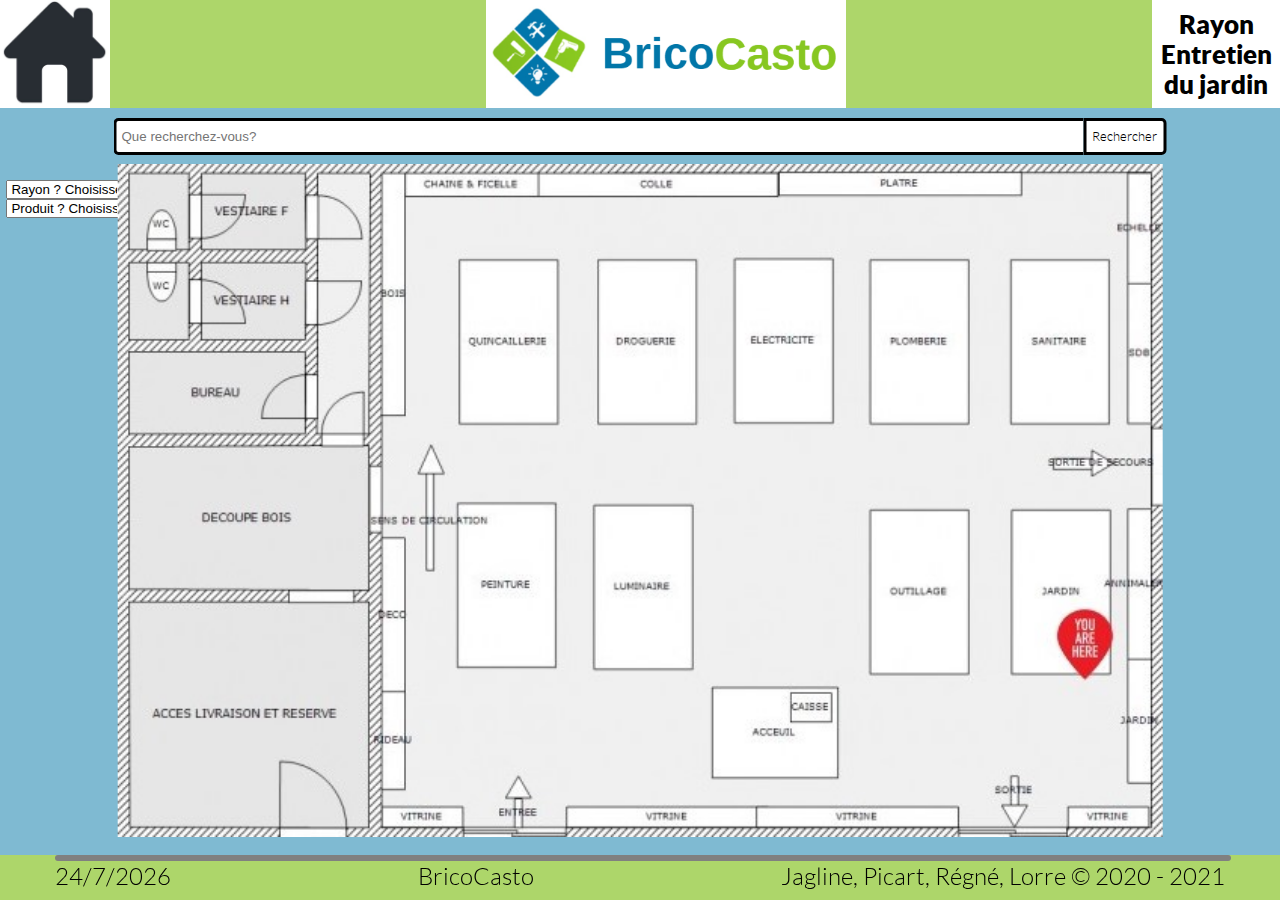
<file: src/carte_magasin.html>
<!DOCTYPE html>
<html>
    <head>
        <!-- Head -->
        <meta charset="utf-8">
        <title> BricoCasto - Carte du magasin</title>
        <meta name="viewport" content="width=device-width, initial-scale=1.0">
        <link href="../CSS/stylesheet.css" rel="stylesheet">
        <link href="../CSS/csscartemagasin.css" rel="stylesheet">
    </head>
    <body>

        <!-- Header (Menu) -->
        <!-- Concepteurs : Corentin Régné(correction pour dynamisme) et Lénaël Jagline  -->
        <!-- affichage (ou non) et lien de Home, BricoCasto et le nom du rayon -->
        <header class="layout-header">
            <div class="header">
                <a href="../index.html" ><img src="../img/home.jpg" class="home"></a>
                <img src="../img/BricoCasto.png" class="logo">
                <div class="rayon" >
                    <h3>Rayon Entretien du jardin</h3>
                </div>
            </div>
        </header>

        <!-- Content -->
        <section class="layout-content">
            <div class="container">
                <!-- création d'une div form avec des select pour porposer le choix du rayon et d'un produit
                le deuxieme select est remplis par la fonction js Choix() en fonction du rayon choisi -->
                <div class="found">
                    <form style="width: 100%">
                        <select name="Rayon" onChange='Choix(this.form)' style="width: 100%">
                            <option>Rayon ?  Choisissez !</option>
                            <option>Quincaillerie</option>
                            <option>Droguerie</option>
                            <option>Electricité</option>
                            <option>Plomberie</option>
                            <option>Sanitaire</option>
                            <option>Peinture</option>
                            <option>Luminaire</option>
                            <option>Outillage</option>
                            <option>Jardin</option>
                        </select>
                        <!-- La fonction Trouver_btn_aff() est appelé pour afficher le bouton "trouver" si les conditions sont remplies  -->
                        <select name="produit" onChange='Trouver_btn_aff(this.form)' style="width: 100%">
                            <option>Produit ?  Choisissez !</option>
                            <option></option>
                            <option></option>
                            <option></option>
                        </select>
                        <!-- visibility est controlé par la fonction Trouver_btn_aff() mais par defaut hidden -->
                        <button id="btn_recherche_liste" style="visibility: hidden;"><a href="../src/carte_rayon.html"  style="text-decoration: none;">Trouver</a></button>
                    </form>
                </div>
                <!-- champ de recherche conçu par Corentin Régné, inspiré de plusieurs exemple sur le net dont w3schools.com  -->
                <div class="wrap">
                   <div class="search">
                        <input type="text" class="searchTerm" placeholder="Que recherchez-vous?" id="recherche_magasin" onkeypress="if(event.keyCode==13){recherche_execute()}">
                        <!-- rajout de la part de Thibaut Rolland d'un appel à la fct updateImage() lorsque la touche entrée est pressée ou le bouton search appuyé -->
                        <button type="submit" class="searchButton" id="btn_recherche_magasin" ><p>Rechercher</p></button>
                   </div>
                </div>
                <!-- affichage de la carte, la src de l'image peut etre modifié par la fonction js Choix() -->
                <div class="carte">
                    <img src="../img/carte_magasin_img/carte_magasin_yah.jpg" id="carte_magasin_img">
                </div>
                

            </div>
        </section>

        

        <!-- Footer -->
        <!-- Concepteur : Corentin Régné -->
        <!-- footer dynamique mais comprotant des limites pour la taille de fenêtre, affichage de la date, du nom du magasin, des noms des developpeurs
         et de l'année de construction de l'interface -->
        <footer class="layout-footer">  
            <div class="footer">
                <div class="container">
                   <hr class="hrstyle" />
                    <div class="float-left inline">
                        <p id="date"></p>
                    </div>
                    <p class="inline">BricoCasto</p>
                    <p class="float-right inline">
                          Jagline, Picart, Régné, Lorre &copy; 2020 - 2021
                    </p> 
                </div>
            </div>
        </footer>

        <!-- Scripts -->
        <script src="../JS/javascript.js"></script>
        

    </body>
</html>
</file>
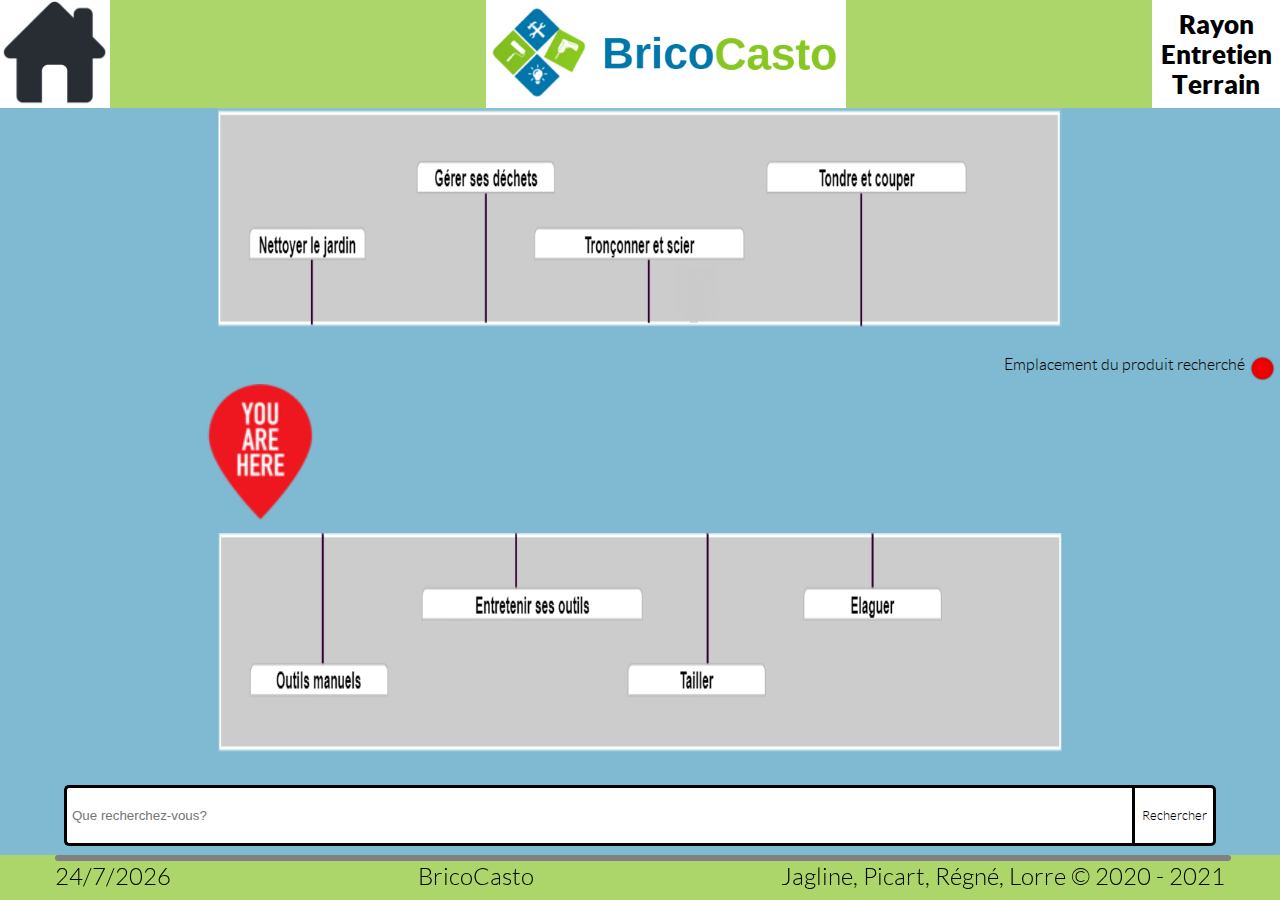
<file: src/carte_rayon.html>
<!-- carte_rayon.html -- Thibaut Picart -->

<!DOCTYPE html>
<html>
    <head>
        <!-- Head -->
        <meta charset="utf-8">
        <title> BricoCasto - Rayon</title>
        <meta name="viewport" content="width=device-width, initial-scale=1.0">
        <link href="../CSS/stylesheet.css" rel="stylesheet">  <!-- fichier CSS global + celui spécifique à ma page -->
        <link href="../CSS/carte_rayon.css" rel="stylesheet">
    </head>

    <body>

        <!-- Header (Menu)   Commun à toutes les pages-->
        <!-- Concepteurs : Corentin Régné(correction pour dynamisme) et Lénaël Jagline  -->
        <!-- affichage (ou non) et lien de Home, BricoCasto et le nom du rayon -->
        <header class="layout-header">
            <div class="header">
                <a href="../index.html" ><img src="../img/home.jpg" class="home"></a>
                <img src="../img/BricoCasto.png" class="logo">
                <div class="rayon">
                    <h3>Rayon Entretien Terrain</h3>
                </div>
            </div>
        </header>

        <section class="content">  <!-- Content correspont à tout ce qui ce trouve entre le header et le footer -->
            <div class="top"> <!-- content est divisé en plusieurs cases pour la disposition des éléments sur l'écran -->
                <img src="../img/rayons/rayon1.png" alt="rayon1" id="rayonpict1">   
            </div>

            <div class="center">
                <div id="localisation_borne"><img src="../img/youAreHere.png" alt="localisation_borne" id="img_loc"></div> <!-- le center contient la       localisation du client ainsi que la légende -->
                <div id="legende">
                    <img src="../img/rayons/red_circle.png" alt="legende" align="right" class="margin_legend">
                    <p class="margin_legend">Emplacement du produit recherché</p>
                </div>
            </div>

            <div class="bottom"> <!-- le bottom est lui meme redivisé en 3 box (pour insertion du bouton liant à la page détail produit) -->
                <div class="bottom_side">
                    <button id="voirDescriptif" style="visibility: hidden;"><a href="../src/detail_produit.html" style="text-decoration: none;">Voir le descriptif détaillé</a></button>  <!-- bouton caché de base, avec lien vers la bonne page -->
                </div>
                <div class="bottom_center">
                    <img src="../img/rayons/rayon2.png" alt="rayon2" id="rayonpict2">  
                </div>
                <div class="bottom_side">
                    <p></p>  <!-- div vide mais nécessaire pour la bonne disposition des éléments -->
                </div>
            </div>

            <div class="wrap">  <!-- div correspondant à la box contenant la barre de recherche (créée par Corentin Régné)  -->
                   <div class="search">
                        <input type="text" id="rechercheRayon" onkeypress="if(event.keyCode == 13) updateImage()" class="searchTerm" placeholder="Que recherchez-vous?"> <!-- rajout de ma part d'un appel à la fct updateImage() lorsque la touche entrée est pressée -->
                        <button type="submit" class="searchButton" id="btnRechercheRayon">
                            <p> Rechercher</p>
                        </button>
                   </div>
                </div>
            


        </section>


        <!-- Footer commun à toutes les pages-->  
        <!-- Concepteur : Corentin Régné -->
        <!-- footer dynamique mais comprotant des limites pour la taille de fenêtre, affichage de la date, du nom du magasin, des noms des developpeurs
         et de l'année de construction de l'interface -->
        <footer class="layout-footer">  
            <div class="footer">
                <div class="container">
                   <hr class="hrstyle" />
                    <div class="float-left inline">
                        <p id="date"></p>
                    </div>
                    <p class="inline">BricoCasto</p>
                    <p class="float-right inline">
                          Jagline, Picart, Régné, Lorre &copy; 2020 - 2021
                    </p> 
                </div>
            </div>
        </footer>


        <!-- Scripts -->
        <script src="../JS/javascript.js"></script>

        
        <script type="text/javascript" src="../JS/rayon.js"></script>  <!-- lien vers le js commun ainsi que le mien -->   

         


    </body>
</html>
</file>
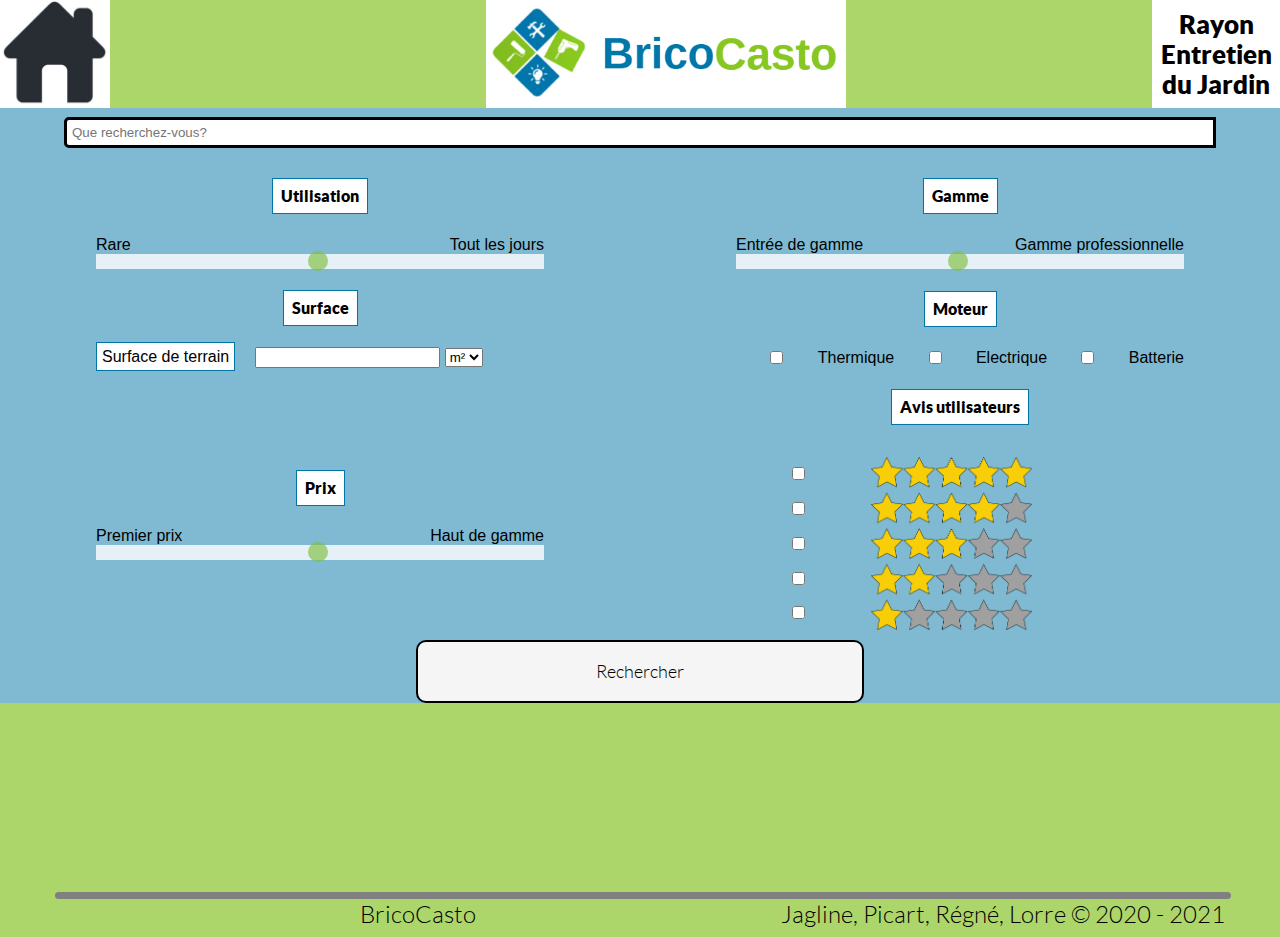
<file: src/detail_produit.html>
<!DOCTYPE html>
<html>
    <head>
        <!-- Head -->
        <meta charset="utf-8">
        <title> BricoCasto - Conseil</title>
        <meta name="viewport" content="width=device-width, initial-scale=1.0">
        <link href="../CSS/stylesheet.css" rel="stylesheet">
        <link href="../CSS/CSS_detail_produit.css" rel="stylesheet">
        
    </head>
    <body>

    <!-- Mon body contient 1 header, 1 footer et 2 sections entre. Chacun avec plusieurs divisions -->
        <!-- Header -->

        <!-- Concepteurs : Corentin Régné(correction pour dynamisme) et Lénaël Jagline  -->
        <!-- affichage (ou non) et lien de Home, BricoCasto et le nom du rayon -->

        <header class="layout-header">
            <div class="header">
                <a href="../index.html" ><img src="../img/home.jpg" class="home"></a>
                <img src="../img/BricoCasto.png" class="logo">
                <div class="rayon" >
                    <h3>Rayon Entretien du Jardin</h3>
                </div>
            </div>
        </header>

        
        <!-- Contenu -->

        <!-- Section principale -->
        <section class="section">  

            <!-- bar de recherche -->
            <div class="wrap" >
               <div class="search" >
                    <input type="text" class="searchTerm" placeholder="Que recherchez-vous?" id="rechercheProduit">
               </div>
            </div>
           

            <!-- Utilisation -->
            <div class="filter">
                <h4>
                    Utilisation
                </h4>
                <div class="text">
                    <span > Rare </span>
                    <span > Tout les jours </span>
                </div>
                <input type="range" min="1" max="100" value="50" class="slider" id="myRange">
            </div> 

            <!-- Gamme -->
            <div class="filter">
                <h4>
                    Gamme
                </h4>
                <div class="text">
                    <span > Entrée de gamme </span>
                    <span > Gamme professionnelle </span>
                </div>
                <input type="range" min="1" max="100" value="50" class="slider" id="myRange">
            </div>   

            <!-- Surface -->
            <div class="filter">
                <h4>
                    Surface
                </h4>
                <div class="Surface">

                    <label for="surface">Surface de terrain</label><input type="number" name="surface">
                    <select name="surface" id ="surface" title="1ha = 10 000m²">
                        <option value="m2" title="1ha = 10 000m²">m²</option>
                        <option value="ha" title="1ha = 10 000m²">ha</option>
                    </select>
                </div>
            </div>     

            <!-- Moteur -->
            <div class="filter">
                <h4>
                    Moteur
                </h4>
                <div class="Moteur" >
                    <input type="checkbox" name="thermique" class="moteur"/><label for="thermique">Thermique</label>
                    <input type="checkbox" name="electrique" class="moteur"/><label for="electrique">Electrique</label>
                    <input type="checkbox" name="batterie" class="moteur"/><label for="batterie">Batterie</label>
                </div>
            </div>  

            <!-- Prix -->
            <div class="filter">
                <h4>
                    Prix
                </h4>
                <div class="text">
                    <span > Premier prix </span>
                    <span > Haut de gamme </span>
                </div>
                <input type="range" min="1" max="100" value="50" class="slider" id="myRange">
            </div>     

            <!-- Notes des utilisateurs -->
            <div class="filter">
                <h4>
                    Avis utilisateurs
                </h4>
                <div class="notes">
                    <div class="Avis">
                        <input type="checkbox" class="avis" id="5" />
                        <input type="checkbox" class="avis" id="4" />
                        <input type="checkbox" class="avis" id="3" />
                        <input type="checkbox" class="avis" id="2" />
                        <input type="checkbox" class="avis" id="1" />
                    </div>
                    <div >
                        <img src="../img/avis.png" class="Avis"/>
                    </div>
                </div>
            </div> 
            <div class="filter">
                <button type="submit" class="research" id="productsearch" onclick="displayResult() ">
                        <p> Rechercher</p>
                </button>
            </div>

        <!-- Fin de la section principale -->    
        </section>


        <!-- Résultats de recherche -->
        <section>
            <div class= "result">
                <div class="resultat" onclick="displayAlert()" >
                    <h3 class="element">Meilleur Choix</h3>
                    <img src="../img/tronconneuse1.png"class="element" >
                    <div class="spec">
                        <h2 class="carac">350 €</h2>
                        <div class="carac"> 
                            <u1 >
                                <li>STIHL</li>
                                <li>Thermique</li>
                            </u1>
                        </div> 
                    </div>
                </div>

                <div class="resultat" onclick="displayAlert()">
                    <h3 class="element">Second Meilleur Choix</h3>
                    <img src="../img/tronconneuse2.jfif"class="element" >
                    <div class="spec">
                        <h2 class="carac">308 €</h2>
                        <div class="carac"> 
                            <u1 >
                                <li>Makita</li>
                                <li>Thermique</li>
                            </u1>
                        </div> 
                    </div>
                </div>

                <div class="resultat" onclick="displayAlert()">
                    <h3 class="element">Troisième Meilleur Choix</h3>
                    <img src="../img/tronconneuse3.jpg"class="element" >
                    <div class="spec">
                        <h2 class="carac">395 €</h2>
                        <div class="carac"> 
                            <u1 >
                                <li>RYOBI</li>
                                <li>Batterie</li>
                            </u1>
                        </div> 
                    </div>
                </div>

                <!-- Submit -->
                <div class="resultat" onclick="displayAlert()">
                    <h3 class="element">Tout Voir</h3>  
                    </div>
                </div>
            </div>
        </section>

        

        <!-- Footer -->
        <!-- Concepteur : Corentin Régné -->
        <!-- footer dynamique mais comportant des limites pour la taille de fenêtre, affichage de la date, du nom du magasin, des noms des developpeurs
         et de l'année de construction de l'interface -->
        <footer class="layout-footer">  
            <div class="footer">
                <div class="container">
                   <hr class="hrstyle" />
                    <div class="float-left inline">
                        <p id="date"></p>
                    </div>
                    <p class="inline">BricoCasto</p>
                    <p class="float-right inline">
                          Jagline, Picart, Régné, Lorre &copy; 2020 - 2021
                    </p> 
                </div>
            </div>
        </footer>

        <!-- Scripts -->
      

        <script type="text/javascript" src="../JS/JS_product.js"></script>
    </body>
</html>
</file>
<file: CSS/stylesheet.css>
/*---------------------header---------------------------*/
/*Concepteur Corentin Réngé et Lénaël Jagline*/
.header
{ 
  height: 100%;
  width:100%;
  background-color: #82C11DA8 ;
  background-attachment: fixed;  

}
.home
{
  width: auto;
  height: 100%;
  display: inline-block;
  float: left;

}
.logo
{
  width: auto;
  height: 100%;
  position: relative;
  left: 43.5%;
  transform: translate(-50%)
}
.rayon
{
  width: 10%;
  height: 100%;
  background-color: white;
  text-align: center;
  display: inline-block;
  float: right;
  font-size: 2.5vh;
}
.rayon h3{
  margin : 0;
  position: relative;
  top: 50%;
  transform: translate(0, -50%)
}

/*---------------------fin header---------------------------*/

/*Concepteur Corentin Réngé*/

.container {
  height: 100%;
  margin-right: auto;
  margin-left: auto;
  padding-left: 15px;
  padding-right: 15px;
}

@media (min-width: 768px) {
  .container {
    width: 750px;
  }
}
@media (min-width: 992px)
{
  .container
  {
    width: 970px;
  }
}
@media (min-width: 1200px)
{
  .container
  {
    width: 1170px;
  }
}

/*---------------------Search bar---------------------------*/
/*Concepteur Corentin Réngé*/
.search {
  width: 100%;
  height: 100%;
  position: relative;
  display: flex;
}

.searchTerm {
  width: 100%;
  height: auto;
  border: 3px solid #000;
  border-right: none;
  padding: 5px;
  border-radius: 5px 0 0 5px;
  outline: none;
  color: #000;
}

.searchTerm:focus{
  color: #0b006b;
  font-weight: 700;
}

.searchButton {
  width: 90px;
  height: auto;
  border: 3px solid #000;
  padding: 5px;
  background: #fff;
  text-align: center;
  color: #000;
  border-radius: 0 5px 5px 0;
  cursor: pointer;
  outline: none;
  font-size: 80%;
}
.searchButton:hover,
.searchTerm:hover {
  background: #ccc;
} 

.searchButton p{
  margin: 0;
}

.wrap{
  margin-bottom: 1vh;
  margin-top: 1vh;
  width: 90%;
  height: 5%;
  position: relative;
  left: 50%;
  transform: translate(-50%);
}

/*---------------------Fin Search Bar-------------------*/


/*---------------------Footer---------------------------*/
/*Concepteur Corentin Réngé*/
.float-right{
  margin-right: 0px;
  float: right;
}

.float-left
{
  margin-right: 0px;
  float: left;
}

.footer {
  height: 100%;
  width:100%;
  font-family: lato, sans-serif;
  font-weight: 700;
  font-style: bold;
  color: black;
  text-align: center;
}

.hrstyle
{
  width: 100%;
  height: 0.05vh;
  margin :0;
  color: gray;
  background-color: gray;
  border : solid;
  border-radius: 10px;
}

.inline
{
  display: inline-block;
}
.footer p{
  margin-top: 2px;
  margin-bottom: 2px;
  font-size:2.7vh;
}

/*---------------------fin footer---------------------------*/


/*---------------------Basic and font-----------------------*/
/*Concepteur Corentin Réngé*/
/*Réjustement de certains élément de base, surtout pour le dynamisme de la page*/
html {
  font-family: sans-serif;
  -ms-text-size-adjust: 100%;
  -webkit-text-size-adjust: 100%;
  scroll-behavior: smooth;
  height: 100%;
  width:100%;
}
header{
  height: 12%;
  width:100%;
}


body {
  margin: 0;
  height: 100%;
  width:100%; 
}

p{
  font-family: lato;
  font-style: normal;
  font-weight: 300;
}

h1,h2,h3,h4,h5,h6{
  font-family: lato;
  font-style: normal;
  font-weight: 700;
}

.layout-content
{

  height: 83%;
  width: 100%;
  background-color: #0076A680;
}

.layout-footer
{
  position: fixed;
  height: 5%;
  width: 100%;
  background-color: #82C11DA8;
  position: fixed;
  left: 0;
  bottom: 0;
}

article,
aside,
details,
figcaption,
figure,
footer,
header,
hgroup,
main,
menu,
nav,
section,
summary
{
  display: block;
}


/*Changement des polices de bases*/
@font-face
{
  font-family: 'lato';
  src: url('../fonts/lato-black-webfont.eot');
  src: url('../fonts/lato-black-webfont.eot?#iefix') format('embedded-opentype'), url('../fonts/lato-black-webfont.svg#latoblack') format('svg'), url('../fonts/lato-black-webfont.woff') format('woff'), url('../fonts/lato-black-webfont.ttf') format('truetype');
  font-weight: 700;
  font-style: normal;
}

@font-face
{
  font-family: 'lato';
  src: url('../fonts/lato-italic-webfont.eot');
  src: url('../fonts/lato-italic-webfont.eot?#iefix') format('embedded-opentype'), url('../fonts/lato-italic-webfont.svg#latoitalic') format('svg'), url('../fonts/lato-italic-webfont.woff') format('woff'), url('../fonts/lato-italic-webfont.ttf') format('truetype');
  font-weight: 400;
  font-style: italic;
}

@font-face
{
  font-family: 'lato';
  src: url('../fonts/lato-regular-webfont.eot');
  src: url('../fonts/lato-regular-webfont.eot?#iefix') format('embedded-opentype'), url('../fonts/lato-regular-webfont.svg#latoregular') format('svg'), url('../fonts/lato-regular-webfont.woff') format('woff'), url('../fonts/lato-regular-webfont.ttf') format('truetype');
  font-weight: 400;
  font-style: normal;
}

@font-face
{
  font-family: 'lato';
  src: url('../fonts/lato-light-webfont.eot');
  src: url('../fonts/lato-light-webfont.eot?#iefix') format('embedded-opentype'), url('../fonts/lato-light-webfont.svg#latolight') format('svg'), url('../fonts/lato-light-webfont.woff') format('woff'), url('../fonts/lato-light-webfont.ttf') format('truetype');
  font-weight: 300;
  font-style: normal;
}
</file>
<file: CSS/csscartemagasin.css>
/*Concepteur Corentin Réngé */

/*adaptation dinamique de l'image carte du magasin, centrage sur la page*/
.carte {
	width: auto;
	height: 90%;
}
.carte img{
	width: auto;
	height: 100%;
	position: relative;
	left: 50%;
	transform: translate(-50%);

}
/*positionnement du form et des selects*/
.found{
	width: 10%;
	position: absolute;
	top:20%;
	left : 0.5%;
}

/*surimplémentation pour enlever certains padding ou margin */
.layout-content .container{
	padding-top: 10px;
}

.wrap{
	margin-top: 0;

}
</file>
<file: CSS/carte_rayon.css>
.content /* tout entre le header et le footer */
{
	background-color: #0076A680;
	height: 83%;  /* 100% - tailleHeader - tailleFooter */
	display: flex;
	flex-direction: column;
}

/* toutes les tailles en % pour que la taille de la fenetre et de ses éléments s'adaptent */

.top
{
	display: flex;
    justify-content: space-around;
    height: 40%;
}

.center
{
	display: flex;
	height: 30%;
	width: 100%;
}

#localisation_borne
{
	width: 50%;
	display: flex;

}

#img_loc  /* image "you are here" */
{
	margin-left: 30%;
	margin-bottom: 2%;
	height: 75%;
	align-self: flex-end;
}

#legende
{
	flex-basis: 50%;
	text-align: right;
	width: 50%;
}

.margin_legend
{
	margin: 5px;
}

.bottom
{
	display: flex;
	flex-grow: 2;
	height: 40%;
}

.bottom_side
{
	width: 17%;
	display: flex;
	justify-content: center;
	align-items: center;
}

.bottom_center
{
	width: 66%;
}
#rayonpict1
{
	width: 66%;
	height: 90%;
}

#rayonpict2  /* rayonPict1 et rayonPict2 (les img corrspondant au rayon) sont différenciées car leurs conteneurs n'ont pas la même taille */
{
	width: 100%;
	height: 90%;
}

#voirDescriptif  /* bouton */
{
	height: 20%;
	width: 80%;
	min-height:60px; /* pour que le texte reste dans le bouton */
	min-width: 60px;
}

.wrap  /* barre de recherche */
{
	height: 10%;
}
</file>
<file: CSS/CSS_detail_produit.css>
/*everything in the page between the header and the footer is in this section/*/
.section{
	display: flex;
	flex-wrap: wrap;
	flex-direction: row;
	background-color: #0076A680;
}



/*contains different types of filter*/
.filter{
	display: flex;
	flex-wrap: wrap;
	justify-content: space-between;
	flex-direction: column;
}
/*we display them by column of 2 filters*/
.section .filter:nth-child(1n){
	margin: auto;
	width:35%;
}
.section .filter:nth-child(2n){
	margin: auto;
	width:35%;
}

.filter .text
{
	display: flex;
	justify-content: space-between;
}

.filter h4
{
	border: 1px solid #0076A6;
	background-color: white;
	text-align: center;
	padding: 8px;
	align-self: center;
	flex-wrap: wrap;
}



/* The slider itself */
.slider {
  -webkit-appearance: none;  /* Override default CSS styles */
  appearance: none;
  width: 100%; /* Full-width */
  height: 15px; /* Specified height */
  background: white; /* Grey background */
  outline: none; /* Remove outline */
  opacity: 0.8; /* Set transparency (for mouse-over effects on hover) */
  -webkit-transition: .2s; /* 0.2 seconds transition on hover */
  transition: opacity .2s;
  margin:auto;
  align-self: flex-end;
}

/* Mouse-over effects */
.slider:hover {
  opacity: 1; /* Fully shown on mouse-over */
}

/* The slider handle (use -webkit- (Chrome, Opera, Safari, Edge) and -moz- (Firefox) to override default look) */
.slider::-webkit-slider-thumb {
  -webkit-appearance:  none; /* Override default look */
  appearance: none;
  width: 20px; /* Set a specific slider handle width */
  height: 20px; /* Slider handle height */
  cursor: pointer; /* Cursor on hover */
  border-radius: 50%;
  background: #82C11DA8;
}

.slider::-moz-range-thumb {
  width: 20px; /* Set a specific slider handle width */
  height: 20px; /* Slider handle height */
  cursor: pointer; /* Cursor on hover */
  border-radius: 50%;
  background: #82C11DA8;
}



/*checkbox for the engine*/
.Moteur{
	display: flex;
}
.moteur{
	display: flex;
	margin: auto;
}
.Surface label{
	border: 1px solid #0076A6;
	background-color: white;
	text-align: right;
	padding: 5px;
	margin-right: 20px;
}



/*checkbox for the user's rate*/
.notes{
	display: flex;
	flex-direction: row;
}

.Avis{
	display: flex;
	flex-direction: column;
	width:50%;
	height: auto;
	margin: 10px;
}

.avis{
	display: flex;
	margin: auto;
}



/*submit button*/
.research {
  width: 100%;
  height: auto;
  border: 2px solid #000;
  padding: 2px;
  background: #F5F5F5;
  text-align: center
  cursor: pointer;
  outline: none;
  font-size: 110%;
  border-radius: 10px;
}

.research:hover {
  background-color: #C0C0C0 ;
} 


.searchTerm {
  border: 3px solid #000;
 }




/*display of the chainsaws*/
.result{
	display: flex;
	justify-content: space-around;
	background-color:  #82C11DA8;

}
.result h2{
	color:#0076A680;
}
.result h3{
	color:#82C11D;
	text-align: center;
}
.result li{
	font-size: 80%;
}

/*each results*/
.resultat{
	display: flex;
	margin: 2px;
	padding: 1px;
	background-color: white;
	border: 2px solid #82C11D;
	flex-direction: column;
	flex-wrap: wrap;
	visibility: hidden;
}

.element{
	display: flex;
	max-width: 150px;
	max-height:150px;
	margin: auto;

}

.spec{
	display: flex;
	margin-left:2px;
	margin-right:2px;

}
.carac{
	display: flex;
	margin: auto;
	
}

.resultat:hover{
	opacity:0.7;
}



.layout-footer
{
  position: static;
}
</file>
